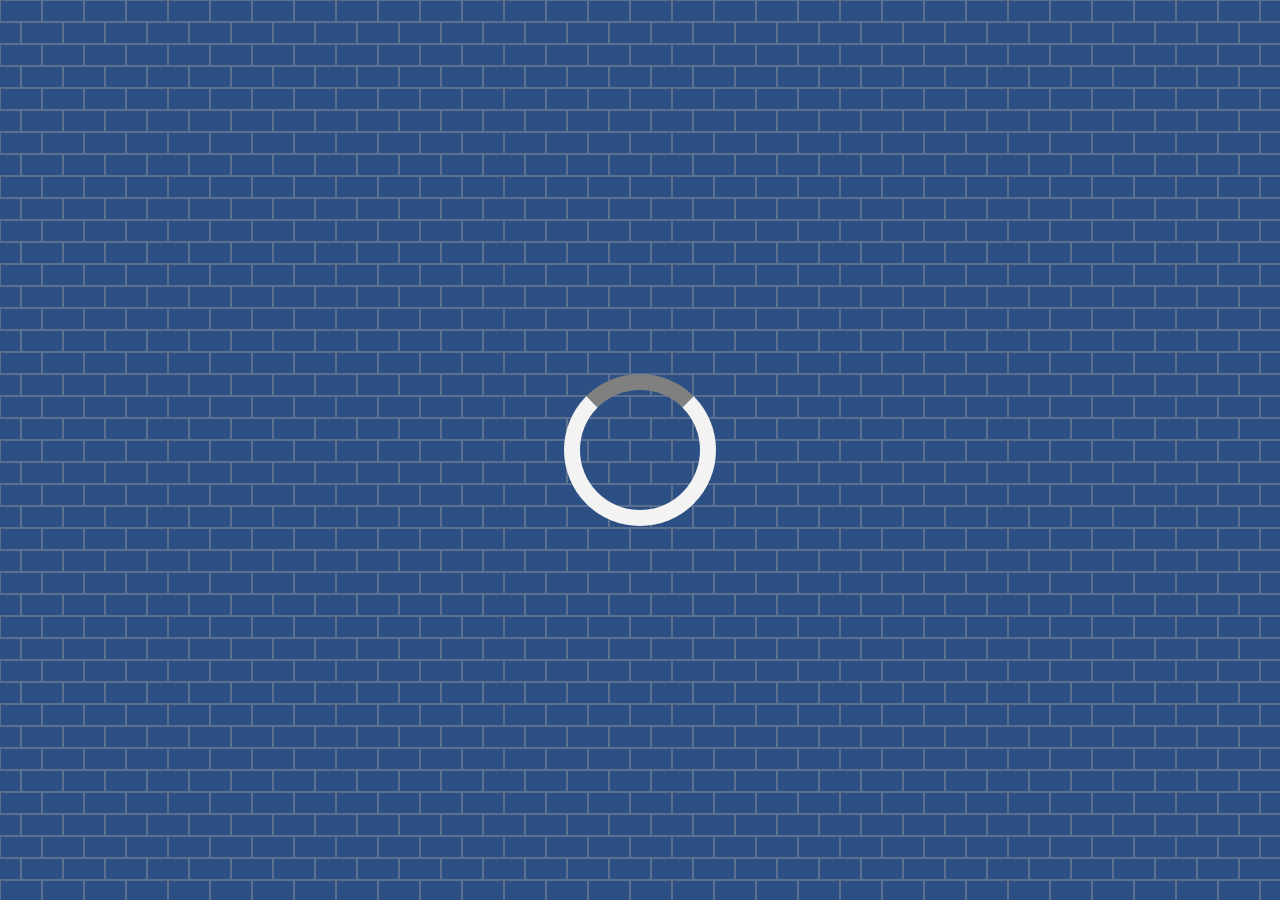
<file: Quote-Generator/index.html>
<!DOCTYPE html>
<html lang="en">
  <head>
    <meta charset="UTF-8" />
    <!-- add my favicon from images folder  -->
    <link rel="icon" type="image/png" href="./images/favicon-16x16.png" />
    <link
      rel="stylesheet"
      href="https://cdnjs.cloudflare.com/ajax/libs/font-awesome/6.5.1/css/all.min.css"
      integrity="sha512-DTOQO9RWCH3ppGqcWaEA1BIZOC6xxalwEsw9c2QQeAIftl+Vegovlnee1c9QX4TctnWMn13TZye+giMm8e2LwA=="
      crossorigin="anonymous"
      referrerpolicy="no-referrer"
    />
    <meta name="viewport" content="width=device-width, initial-scale=1.0" />
    <link rel="stylesheet" href="style.css" />
    <title>Quote Generator</title>
  </head>

  <body>

    <!-- Loader -->
    <div class="quote-container" id="quote-container">
      <!-- Quote Here -->
      <div class="quote-text">
        <i class="fas fa-quote-left"></i>
        <span id="quote"></span>
      </div>
      <!-- Author Here -->
      <div class="quote-author">
        <span id="author"></span>
      </div>
      <!-- Buttons -->
      <div class="button-container">
        <button class="twitter-button" id="twitter" title="Tweet This!">
          <i class="fab fa-twitter"></i>
        </button>
        <!-- add copy button -->
        <button class="copy-button" id="copy" title="Copy This!">
          <i class="far fa-copy"></i>
        </button>
        <button id="new-quote" title="Get a new quote!"> 
            <span> New Quote</span>
          <i class="fas fa-sync-alt"></i>
        </button>
      </div>
    </div>
    <!-- Loader -->
    <div class="loader" id="loader"></div>
    <!-- Script -->
    <script src="script.js"></script>
  </body>
</html>
</file>
<file: Quote-Generator/style.css>
@import url("https://fonts.googleapis.com/css2?family=Bitter:ital,wght@1,600&display=swap");

html {
  box-sizing: border-box;
}

body {
  margin: 0;
  min-height: 100vh;
  background-color: #2c5084;
  background-image: url("data:image/svg+xml,%3Csvg width='42' height='44' viewBox='0 0 42 44' xmlns='http://www.w3.org/2000/svg'%3E%3Cg id='Page-1' fill='none' fill-rule='evenodd'%3E%3Cg id='brick-wall' fill='%23a29fa6' fill-opacity='0.4'%3E%3Cpath d='M0 0h42v44H0V0zm1 1h40v20H1V1zM0 23h20v20H0V23zm22 0h20v20H22V23z'/%3E%3C/g%3E%3C/g%3E%3C/svg%3E");
  color: white;
  font-family: "Bitter", sans-serif;
  font-weight: 700;
  text-align: center;
  display: flex;
  align-items: center;
  justify-content: center;
}

.quote-container {
  width: auto;
  max-width: 900px;
  padding: 20px 30px;
  border-radius: 20px;
  padding-bottom: 30px;
  background-color: rgba(0, 30, 29, 0.4);
  box-shadow: 0 10px 10px 10px rgba(0, 0, 0, 0.1);
}

.quote-text {
  font-size: 2.75rem;
}

.long-quote {
  font-size: 2rem;
}

.fa-quote-left {
  color: turquoise;
  font-size: 4rem;
  vertical-align: bottom;
}
.quote-author {
  margin-top: 1rem;
  font-size: 1rem;
  font-weight: 600;
  margin-bottom: 1rem;
  font-style: italic;
}
#new-quote {
  padding: 0.5rem 1rem;
  border-radius: 15px;
  background-color: turquoise;
  border: none;
  box-shadow: 0 1px 6px rgba(0, 0, 0, 0.5);
  cursor: pointer;
  outline: none;
  display: flex;
  align-items: center;
  justify-content: center;
}



#new-quote i {
  font-size: 1.5rem; /* Adjust the icon size as needed */
  display: none;
}

.button-container {
  display: flex;
  justify-content: space-between;
  margin-top: 1rem;
}

button {
  cursor: pointer;
  font-size: 1.2rem;
  height: 2.5rem;
  border: black 1px solid;
  border-radius: 10px;
  color: black;
  background-color: turquoise;
  outline: none;
  padding: 0.5rem 1.8rem;
  box-shadow: 0 0.3rem rgba(121, 121, 121, 0.5);
}

button:hover {
  background-color: #555;
}

button:active {
  transform: translateY(0.2rem);
  box-shadow: none;
}
.twitter-button:hover {
  background-color: #38a1f3;
  color: white;
}

.fa-twitter {
  font-size: 1.5rem;
}

.loader {
  border: 16px solid #f3f3f3;
  border-top: 16px solid grey;
  border-radius: 50%;
  width: 120px;
  height: 120px;
  animation: spin 2s linear infinite;
}

@keyframes spin {
  0% {
    transform: rotate(0deg);
  }
  100% {
    transform: rotate(360deg);
  }
}

.notification {
    position: absolute;
    background-color: #4CAF50;
    color: white;
    padding: 10px;
    border-radius: 5px;
    z-index: 999;
    transform: translateX(-50%);
}


@media screen and (max-width: 1000px) {
  .quote-container {
    margin: auto 10px;
  }
  .quote-text {
    font-size: 1.5rem;
  }

  .button-container {
    flex-direction: column;
    margin-top: 1rem;
  }

  #new-quote {
    padding: 0.5rem 1rem;
    border-radius: 15px;
    background-color: turquoise;
    border: none;
    box-shadow: 0 1px 6px rgba(0, 0, 0, 0.5);
    cursor: pointer;
    outline: none;
    display: flex;
    align-items: center;
    justify-content: center;
  }

  #new-quote span {
    display: none  /* Hide the text on smaller screens */
}

#new-quote i {
    font-size: 1.5rem; /* Adjust the icon size as needed */
    margin: auto;
    display: block;
}
}
</file>
